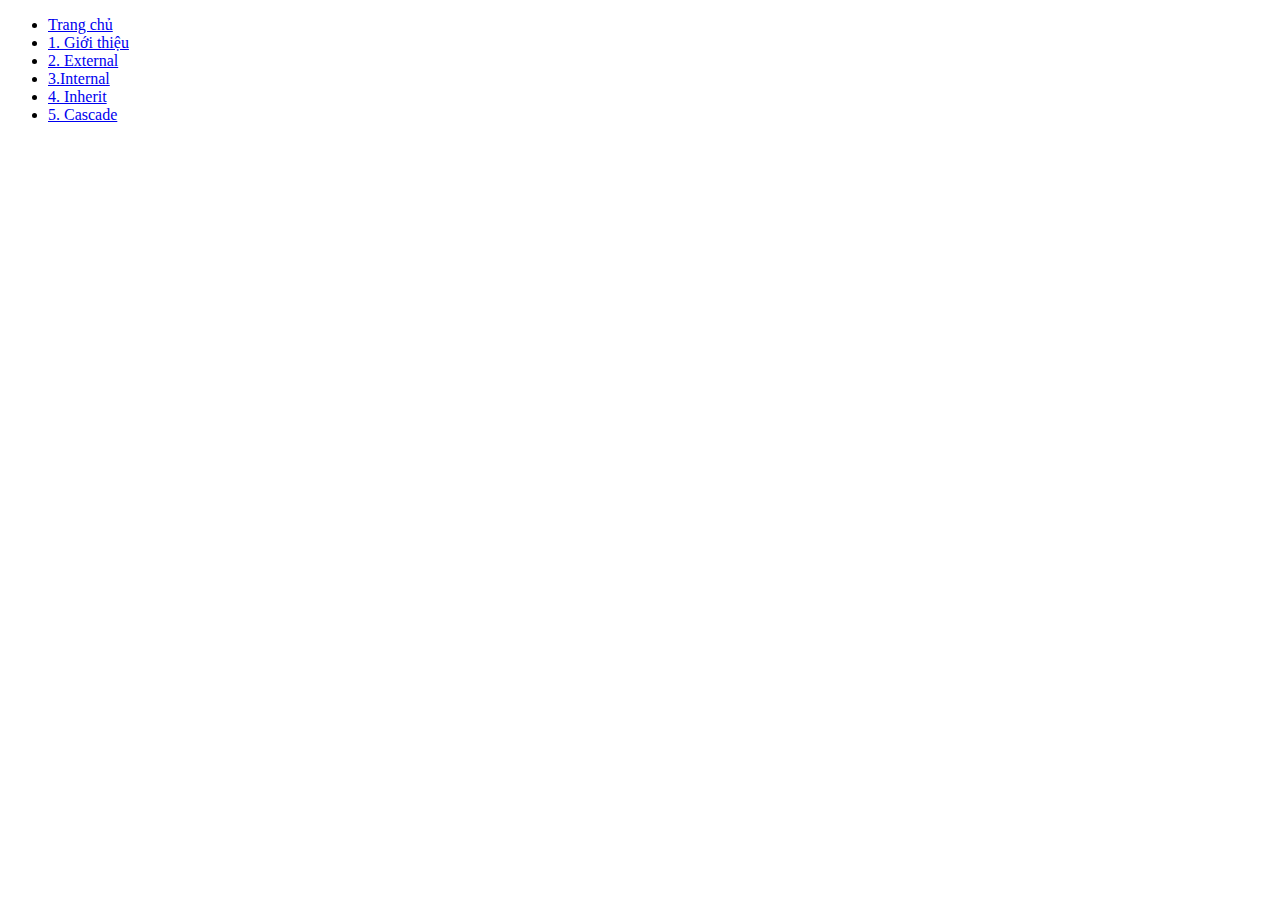
<file: index.html>
<!doctype html>
<html lang="en">

<head>
    <meta charset="utf-8">
    <meta name="viewport" content="width=device-width, initial-scale=1">
    <meta name="description" content="Nghiên cứu chủ nghĩa Mac Tại FPT (CÔ THI)">
    <meta name="author" content="Nguyễn Văn Tấn">
    <meta name="tannv" content="">
    <title>External CSS xuất khẩu nông nghiệp lúa nước</title>
</head>

<body>

    <div>
        <ul>
            <li><a href="index.html">Trang chủ</a></li>
            <li><a href="intro.html">1. Giới thiệu</a></li>
            <li><a href="Ext.html">2. External</a></li>
            <li><a href="Inte.html">3.Internal</a></li>
            <li><a href="inherit.html">4. Inherit</a></li>
            <li><a href="Cascade.html">5. Cascade</a></li>
        </ul>
    </div>
</body>

</html>
</file>
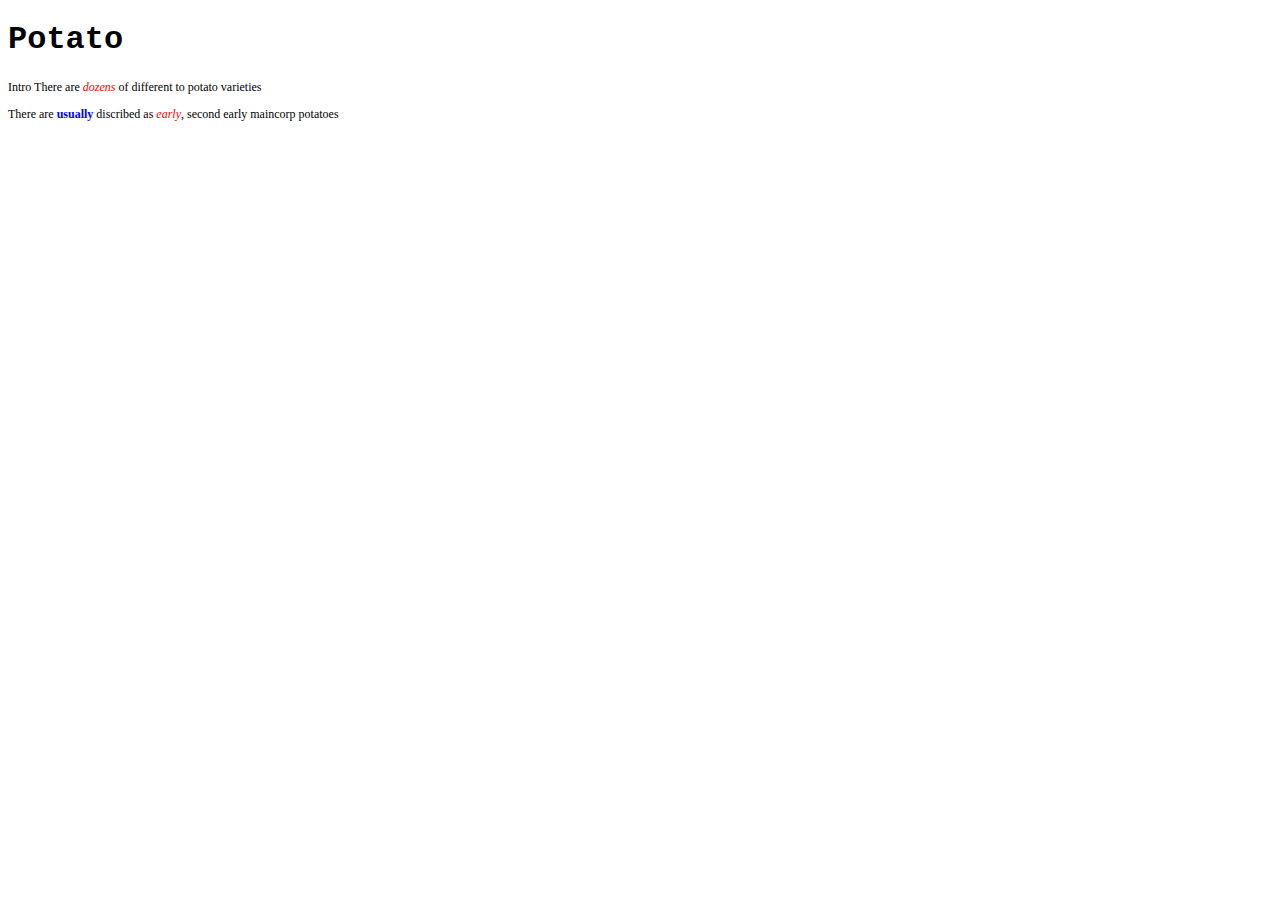
<file: Cascade.html>
<!doctype html>
<html lang="en">

<head>
    <meta charset="utf-8">
    <meta name="viewport" content="width=device-width, initial-scale=1">
    <meta name="description" content="Nghiên cứu chủ nghĩa Mac Tại FPT (CÔ THI)">
    <meta name="author" content="Nguyễn Văn Tấn">
    <meta name="tannv" content="">
    <title>External CSS xuất khẩu nông nghiệp lúa nước</title>
    <link href="./css/Cascade.css" rel="stylesheet ">

</head>

<body>
    <div class="page">
        <h1>Potato</h1>
        <p id="Intro">

</html>
</i>
Intro There are <i>dozens</i> of different to potato varieties
</p>
<p id="Intro">
    There are <b>usually </b> discribed as <i>early</i>, second early maincorp potatoes
</p>
</div>


</body>

</html>
</file>
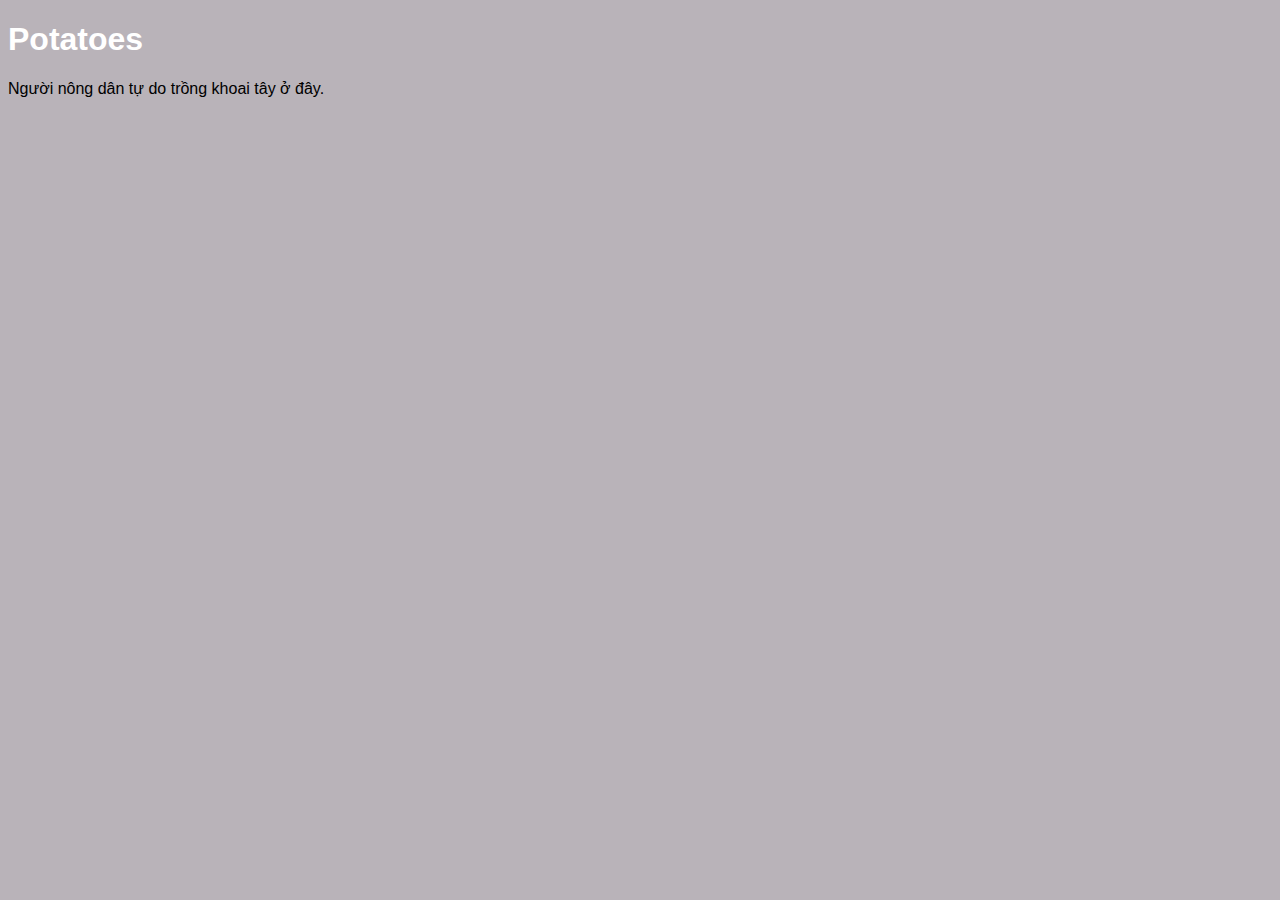
<file: Ext.html>
<!doctype html>
<html lang="en">

<head>
    <meta charset="utf-8">
    <meta name="viewport" content="width=device-width, initial-scale=1">
    <meta name="description" content="Nghiên cứu chủ nghĩa Mac Tại FPT (CÔ THI)">
    <meta name="author" content="Nguyễn Văn Tấn">
    <meta name="tannv" content="">
    <title>External CSS xuất khẩu nông nghiệp lúa nước</title>
    <!-- Style -->
    <link href="./css/CssExt.css" rel="stylesheet ">
</head>

<body>
    <h1>Potatoes
    </h1>
    <p>Người nông dân tự do trồng khoai tây ở đây.
    </p>

</body>


</html>
</file>
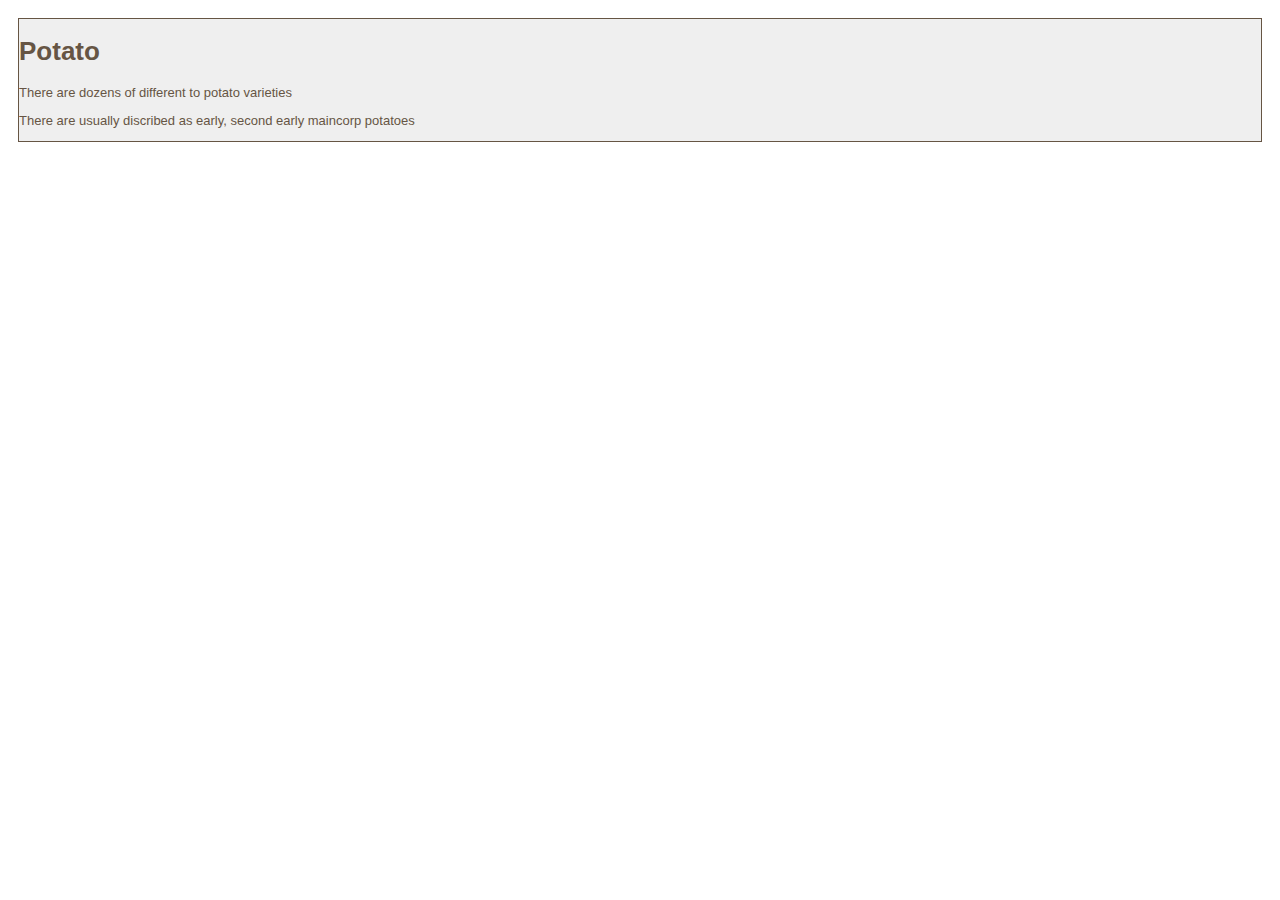
<file: inherit.html>
<!doctype html>
<html lang="en">

<ad>
    <meta charset="utf-8">
    <meta name="viewport" content="width=device-width, initial-scale=1">
    <meta name="description" content="Nghiên cứu chủ nghĩa Mac Tại FPT (CÔ THI)">
    <meta name="author" content="Nguyễn Văn Tấn">
    <meta name="tannv" content="">
    <title>External CSS xuất khẩu nông nghiệp lúa nước</title>
    <!-- Style -->
    <link href="./css/CssThuake.css" rel="stylesheet ">
    </head>

    <body>
        <div class="page">
            <h1>Potato</h1>
            <p>
                There are dozens of different to potato varieties
            </p>
            <p>
                There are usually discribed as early, second early maincorp potatoes
            </p>
        </div>
    </body>

</html>
</file>
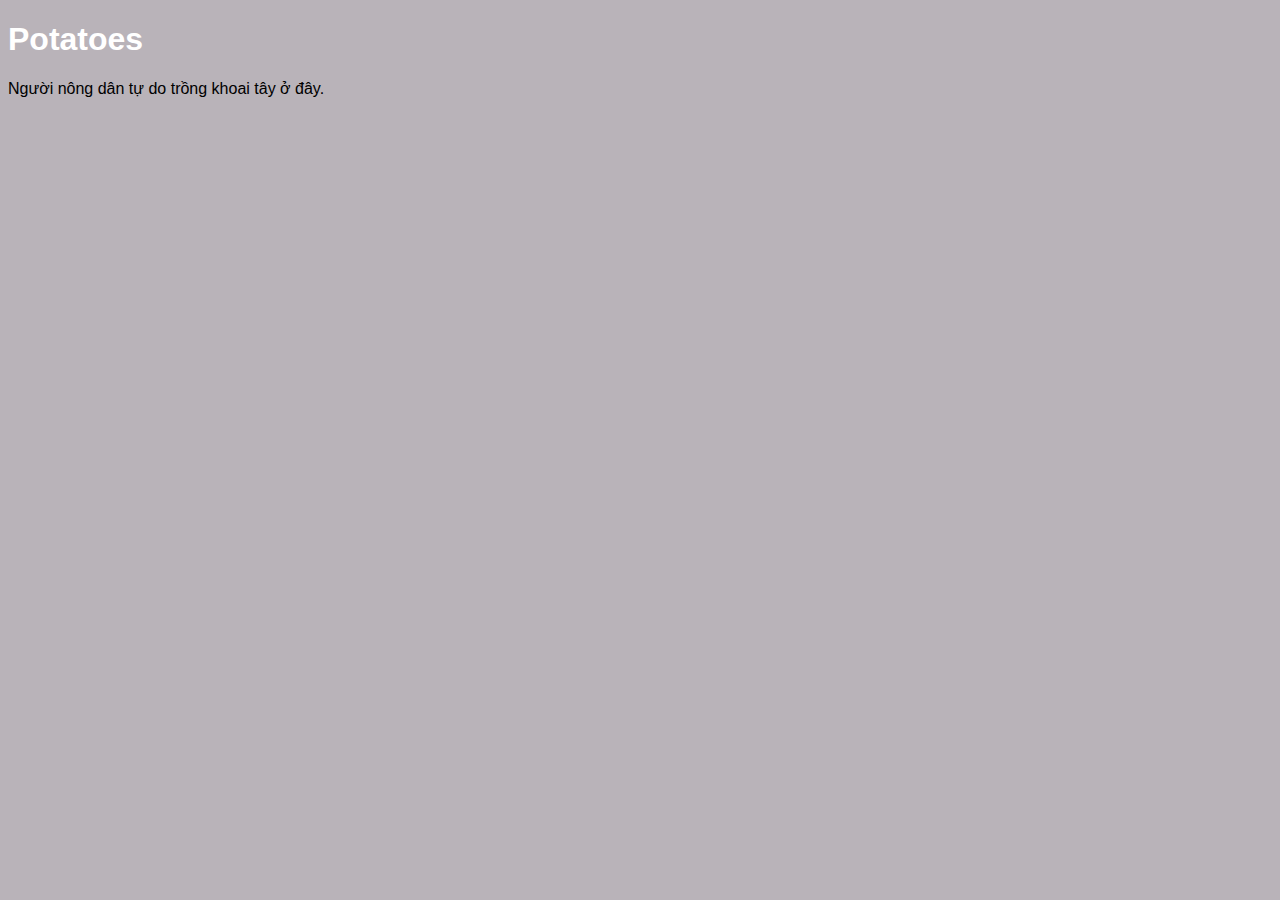
<file: Inte.html>
<!doctype html>
<html lang="en">

<head>
    <meta charset="utf-8">
    <meta name="viewport" content="width=device-width, initial-scale=1">
    <meta name="description" content="Nghiên cứu chủ nghĩa Mac Tại FPT (CÔ THI)">
    <meta name="author" content="Nguyễn Văn Tấn">
    <meta name="tannv" content="">
    <title>External CSS xuất khẩu nông nghiệp lúa nước</title>
    <!-- Style -->
    <style type="text/css">
        body {
            font-family: arial;
            background-color: rgb(185, 179, 185);
        }
        
        h1 {
            color: rgb(255, 255, 255);
        }
    </style>
</head>

<body>
    <h1>Potatoes
    </h1>
    <p>Người nông dân tự do trồng khoai tây ở đây.
    </p>

</body>


</html>
</file>
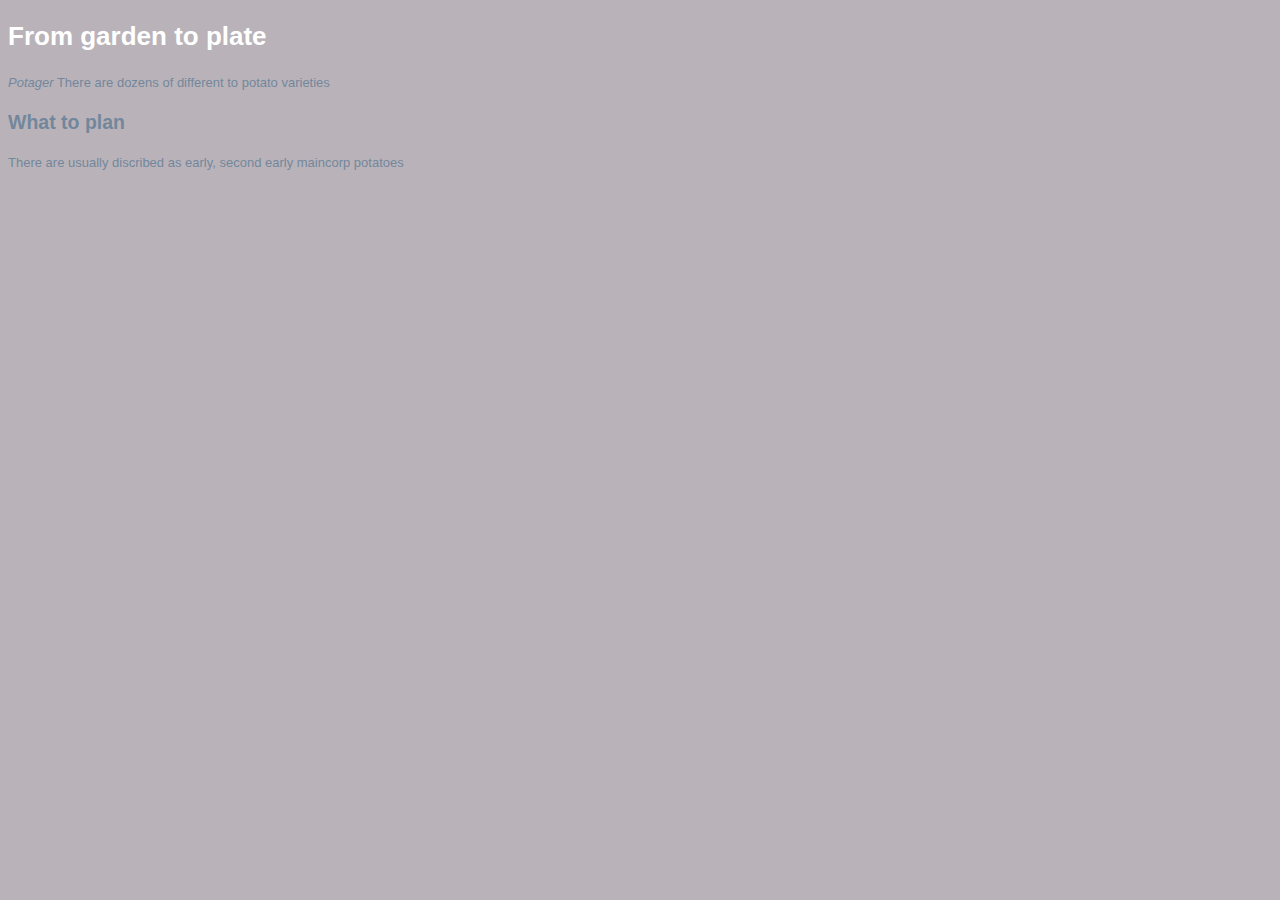
<file: intro.html>
<!doctype html>
<html lang="en">

<ad>
    <meta charset="utf-8">
    <meta name="viewport" content="width=device-width, initial-scale=1">
    <meta name="description" content="Nghiên cứu chủ nghĩa Mac Tại FPT (CÔ THI)">
    <meta name="author" content="Nguyễn Văn Tấn">
    <meta name="tannv" content="">
    <title>External CSS xuất khẩu nông nghiệp lúa nước</title>
    <!-- Style -->
    <link href="./css/site.css" rel="stylesheet ">
    </head>

    <body>
        <div class="page">
            <h1>From garden to plate</h1>
            <p> <i>Potager</i> There are dozens of different to potato varieties
            </p>
            <h2>What to plan</h2>
            <p>
                There are usually discribed as early, second early maincorp potatoes
            </p>
        </div>
    </body>

</html>
</file>
<file: css/Cascade.css>
* {
    font-family: Arial, Helvetica, sans-serif,
}

h1 {
    font-family: "Courier new", monospace;
}

i {
    color: green;
}

i {
    color: red;
}

b {
    color: Pink;
}

p b {
    color: blue !important;
}

p b {
    color: violet;
}

p #Intro {
    font-size: 100%;
}

p {
    font-size: 75%;
}
</file>
<file: css/CssExt.css>
body {
        font-family: arial;
        background-color: rgb(185, 179, 185);
    }
    
    h1 {
        color: rgb(255, 255, 255);
    }
</file>
<file: css/CssThuake.css>
body {
    color: #665544;
    font-family: "Helvetica Neue", Roboto, Arial, "Droid Sans", sans-serif;
    font-size: 13px;
    padding: 10px;
}

.page {
    border: 1px solid #665544;
    background-color: #efefef;
    padding: inherit;
}
</file>
<file: css/site.css>
body {
    color: #73879C;
    background-color: rgb(185, 179, 185);
    font-family: "Helvetica Neue", Roboto, Arial, "Droid Sans", sans-serif;
    font-size: 13px;
    font-weight: 400;
    line-height: 1.471;
}

h1 {
    color: rgb(255, 255, 255);
}

#Intro {}
</file>
